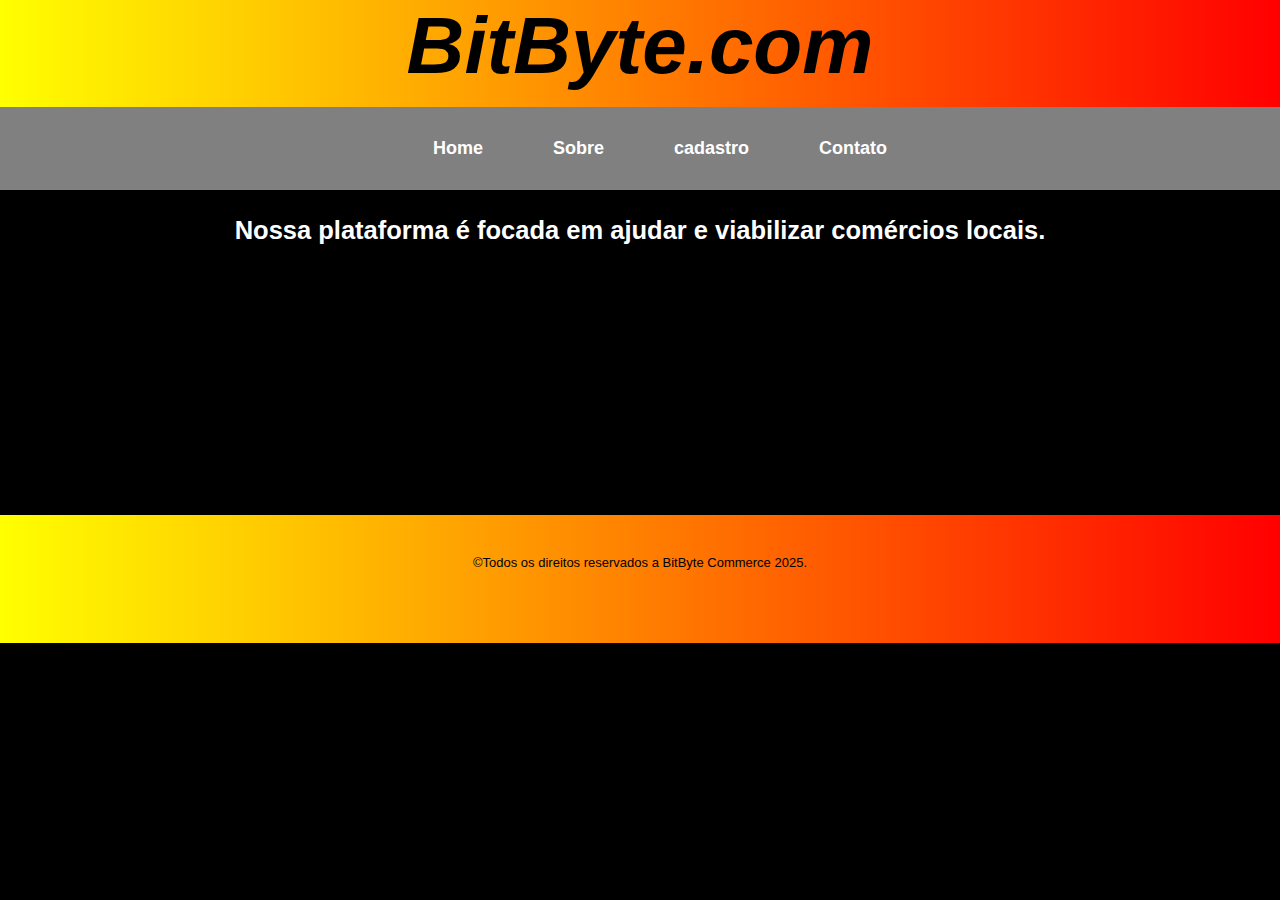
<file: index.html>
<!DOCTYPE html>
<html lang="pt-br">
<head>
    <meta charset="UTF-8">
    <meta name="viewport" content="width=device-width, initial-scale=1.0">
    <title>BitByte - Serviços Gerais</title>
    <link rel="icon" href="favicons/icons8-casa-50.png">
    <link rel="stylesheet" href="estilos/styles.css">
</head>
<body>

    <h1 id="Logo">BitByte.com</h1>
    <div class="buttons">

  <nav>
      <ul class="menu">
        <li><a href="index.html">Home</a></li>
        <li><a href="Quemsomos.html">Sobre</a></li>
        <li><a href="PostData.html">cadastro</a></li>
        <li><a href="#">Contato</a></li>
      </ul>
  </nav>
    </div>

  <div class="subtitulo">

  
    <h2>Nossa plataforma é focada em ajudar e viabilizar comércios locais.</h2>

  </div>


<div class="principal">

<h1>aaaaaa</h1>


</div>







 


    


</body>


<footer>
  
  <p class="copy">&copy;Todos os direitos reservados a BitByte Commerce 2025.</p>

</footer>

</html>
</file>
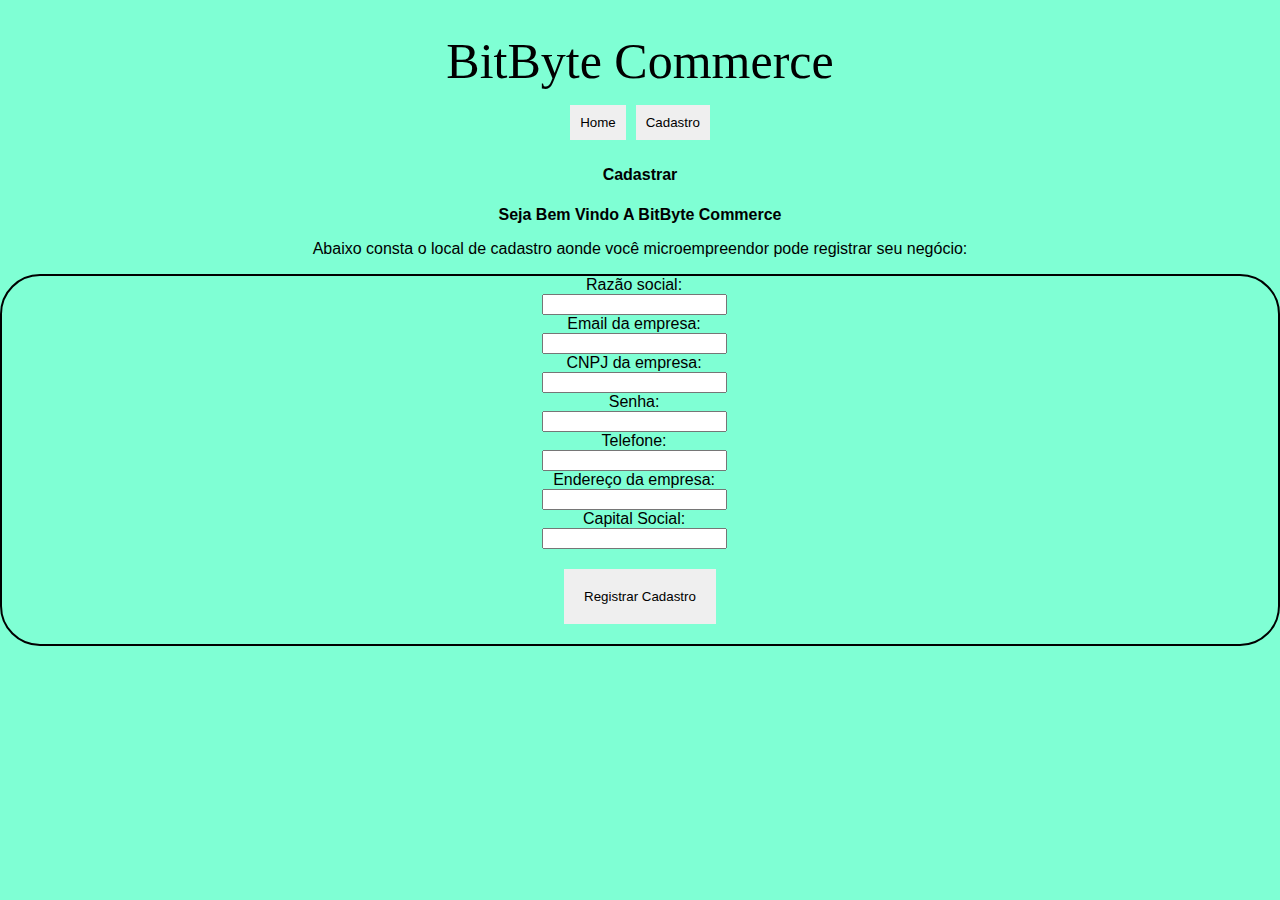
<file: PostData.html>
<html lang="pt-Br">

<head>
    <meta charset="UTF-8">
    <meta http-equiv="X-UA-Compatible" content="IE=edge">
    <meta name="viewport" content="width=device-width, initial-scale=1.0">
    <title>Cadastro</title>
    <link rel="stylesheet" href="estilos/css.css">
<link rel="icon" href="favicons/icons8-enterprise-50.png">

</head>

<body>
    <div class="container">
        <header class="d-flex flex-wrap justify-content-center py-3 mb-4 border-bottom">
                <svg class="bi me-2" width="40" height="32">
                </svg>
                <div class="everyone">
                <span class="fs-4">BitByte Commerce</span>
            </a>
            <div class="btn">
            

                <a  href="index.html"><button class="botoes" type="link">Home</button></a>
                <a href="PostData.html"><button class="botoes" type="link">Cadastro</button></a>
            </div>    
            
        </header>
    </div>
    <div class="container">
        <div class="col-md-12 col-lg-12">
            <h4 class="mb-3">Cadastrar</h4>
           <p id="welcome"> Seja bem vindo a BitByte Commerce</p>
            <p>Abaixo consta o  local de cadastro aonde você microempreendor pode registrar seu negócio: </p>


            <form action="http://localhost:8083/Login/salvar" id="formulario" class="needs-validation">

                <div class="item">

                <div class="col-sm-12">
                    <label for="nome" class="form-label">Razão social:</label>
                    <input type="text" name="nome" id="Razão_social" class="form-control" required>
                </div>

                <div class="col-sm-12">
                    <label for="email" class="form-label">Email da empresa:</label>
                    <input type="email" name="email" id="Email_da_empresa" class="form-control" required>
                </div>
                <div class="col-sm-12">
                    <label for="nome" class="form-label">CNPJ da empresa:</label>
                    <input type="text" name="nome" id="CNPJ_da_empresa" class="form-control" required>
                </div>

             

                <div class="col-sm-12">
                    <label for="senha" class="form-label">Senha:</label>
                    <input type="password" name="Senha_da_empresa" id="senhadaempresa" class="form-control" required>
                </div>



                <div class="col-sm-12">
                    <label for="telefone" class="form-label">Telefone:</label>
                    <input type="text" name="telefonedaempresa" id="telefonedaempresa" class="form-control" required>
                </div>


                
                <div class="col-sm-12">
                    <label for="endereço" class="form-label">Endereço da empresa:</label>
                    <input type="text" name="endereçodaempresa" id="enderecodaempresa" class="form-control" required>
                </div>

                <div class="col-sm-12">
                    <label for="capitalsocial" class="form-label">Capital Social:</label>
                    <input type="number" name="capitalsocial" id="capitalsocial" class="form-control" required>
                </div>

                </label>
                <div class="botao">
                <div class="row">
                    <input type="submit" class="my-4 w-100 btn btn-primary btn-lg" id="enviar"
                        value="Registrar Cadastro">
                    </div>
                </div>
                </div>

                </div>
                <div class="row">
                    <div id="response" class="response">

                    </div>

                    <div id="txtFeedback" class="text-red text-center">


                        <div id="txtFeedback" class="text-red text-center">

                        </div>
                    </div>
            </form>
        </div>
    </div>



    <script src="Javascripts/script.js"></script>
</body>

</html>
</file>
<file: estilos/styles.css>
body{
  background-color: black;
    font-family: 'Gill Sans', 'Gill Sans MT', Calibri, 'Trebuchet MS', sans-serif;
    margin: 0px auto;
    
}


nav {
    background-color: gray;
    padding:5px 0;

  }
  
  /* menu = classe */

  .menu {
    display: flex; /* elemnetos com dsposição "flexivel" */
    justify-content: center; /* vai deixar o texto centralizado de forma horizontal */
    list-style-type: none; /* vai tirar os pontos de lista */
  }
  
  .menu li { /* clase com a lista (li = lista) */
    margin: 0 20px; /* criar espaçamento dos lados */
  }
  
  .menu a { /* a = a ancora para fazer a conecção*/
    text-decoration: none; /*tira os traços do elemento*/
    color: #fff;
    font-size: 18px;
    font-weight: bolder; /*deixar o texto forte*/
    padding: 10px 15px; /*aumentar ou diminuir a altura e largura*/
    display: block; /*display deixa as imagens melhor organizada, e o block vai deixar os itens em bloco*/
    border-radius: 5px; /*cria a borda arredondada*/
    transition: 0.3s ease, transform 0.2s ease; /*colocar transição no item tambem da a cor do fundo*/
    cursor: pointer;
  }
  
  /* Efeito de hover responsavel por criar uma ação no codigo, geralmente usado para conectar botões ou ações */
  .menu a:hover { /*ancora conectada com o hover*/
    background-color: #444;
    transform: scale(1.1); /*deixar a imagem maior, quando a pessoa colocar o mouser nele vai aumentar a imagem naquela scale*/
  }


.subtitulo{
    text-align: center;
    font-family: 'Gill Sans', 'Gill Sans MT', Calibri, 'Trebuchet MS', sans-serif;
    font-size: 17px;
    color: white;
    margin: 0 auto;
    width: 100%;
    padding: 5px 0;
    background: black;
    
   
}
.principal{
  margin-bottom:200px auto; 
}














#Logo{
    color: black;
    text-align: center;
    font-style: italic;
    font-family: 'Gill Sans', 'Gill Sans MT', Calibri, 'Trebuchet MS', sans-serif;
    font-size: 80px;
    margin: 0 auto;
    background:linear-gradient(to left, red, yellow);
    padding-bottom: 15px;

}


footer{
    background:linear-gradient(to left, red, yellow );
    display: block;
    padding-top: 20px;
    height: 12vh;
    margin-top: 185px;
}

.copy{
    font-size: small;
    color: black;
    text-align: center;
    font-size: small;
    text-align: center;
    margin-top: 20px;

}
</file>
<file: estilos/css.css>
body{
    margin:0px;
    padding: 0px;
    background-color: aquamarine;
    font-family: 'Gill Sans', 'Gill Sans MT', Calibri, 'Trebuchet MS', sans-serif;
    text-align: center;
}


.col-sm-12{
    inline-size: 150px;
    display: grid;
    justify-content: center;
    align-items: center;
}
.item{
    display: grid;
    justify-content: center;
    align-items: center;
    border:2px solid black ;
    border-radius: 40px;
}


.item{
    animation:correr alternate 2s;
}
@keyframes correr  {
0%{
    transform: translateY(100%);
}    

   

}


.botao{
    line-height: 15px;
}
.botoes{
    display:inline-block;
    margin:5px;
    padding:10px;
    border:10px;
    color:black;
    text-decoration:none;
    transition:all 0.3s;
    cursor:pointer

}
.botoes:hover{
    background: blue;
}
.btn{
    display:flex;
    align-items: center;
    justify-content: center;
    margin:10px 5px;
     line-height: 50px;
}
.fs-4{
    font-size:50px;
    font-family: 'Times New Roman', Times, serif;
}

#welcome{
    font-weight:bold ;
    text-transform: capitalize;
}
#enviar{
    line-height: 15px;
    display:inline-block;
    margin:5px;
    padding:20px;
    border:10px;
    color:black;
    text-decoration:none;
    transform:0.32s;
    cursor:pointer;
    margin-top: 20px;
    margin-bottom: 20px;

}
#enviar:hover{
    background:red;
}
</file>
